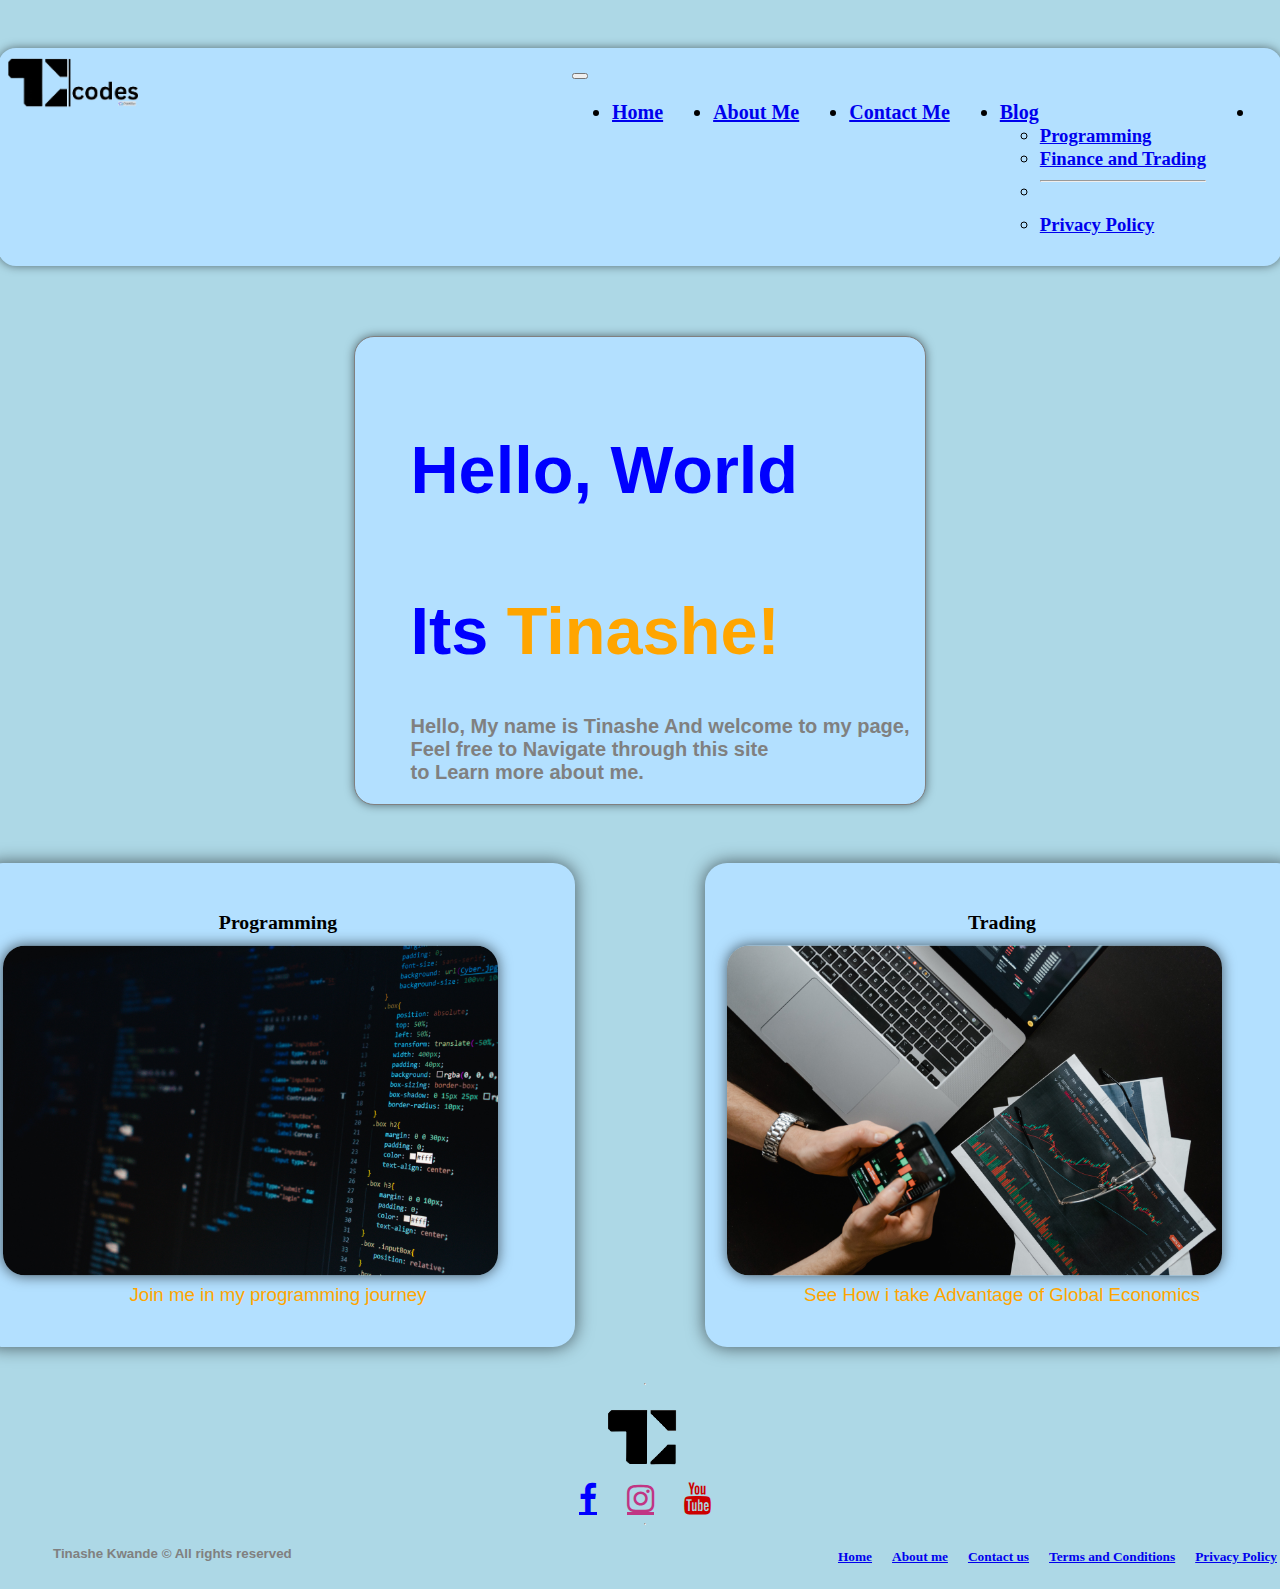
<file: homepage/index.html>
<!DOCTYPE html>

<html lang="en">
    <head>
        <meta name="viewport" content="width=device-width, initial-scale=1.0">
        <link href="https://cdn.jsdelivr.net/npm/bootstrap@5.2.3/dist/css/bootstrap.min.css" rel="stylesheet" integrity="sha384-rbsA2VBKQhggwzxH7pPCaAqO46MgnOM80zW1RWuH61DGLwZJEdK2Kadq2F9CUG65" crossorigin="anonymous">
        <script src="https://cdn.jsdelivr.net/npm/bootstrap@5.2.3/dist/js/bootstrap.bundle.min.js" integrity="sha384-kenU1KFdBIe4zVF0s0G1M5b4hcpxyD9F7jL+jjXkk+Q2h455rYXK/7HAuoJl+0I4" crossorigin="anonymous"></script>
        <link href="styles.css" rel="stylesheet">
        <link rel="stylesheet" href="https://cdnjs.cloudflare.com/ajax/libs/font-awesome/4.7.0/css/font-awesome.min.css">
        <script src="script.js"></script>
        <title>My Webpage</title>
    </head>
    <body>
        <div class="container flex-box header container-fluid header-items">
          <img id="mylogo" class="image-transition" src="mylogo3.png" alt="My logo" height="50" width="130">
            <nav class="navbar navbar-expand-lg">
                <div class="container-fluid">
                  <a class="navbar-brand" href="#"></a>
                  <button class="navbar-toggler" type="button" data-bs-toggle="collapse" data-bs-target="#navbarSupportedContent" aria-controls="navbarSupportedContent" aria-expanded="false" aria-label="Toggle navigation">
                    <span class="navbar-toggler-icon"></span>
                  </button>
                  <div class="collapse navbar-collapse flex-box" id="navbarSupportedContent">
                    <ul id="main-nav" class="navbar-nav me-auto mb-2 mb-lg-0">
                      <li class="nav-item">
                        <a class="nav-link active" aria-current="page" id="home" href="index.html">Home</a>
                      </li>
                      <li class="nav-item">
                        <a class="nav-link" href="index2.html" id="about">About Me</a>
                      </li>
                      <li class="nav-item">
                        <a class="nav-link" href="index1.html" id="contact">Contact Me</a>
                      </li>
                      <li class="nav-item dropdown">
                        <a class="nav-link dropdown-toggle" href="#" id="me"  role="button" data-bs-toggle="dropdown" aria-expanded="false">
                          Blog
                        </a>
                        <ul class="dropdown-menu">
                          <li><a class="dropdown-item" href="#">Programming</a></li>
                          <li><a class="dropdown-item" href="#">Finance and Trading</a></li>
                          <li><hr class="dropdown-divider"></li>
                          <li><a class="dropdown-item" href="index3.html">Privacy Policy</a></li>
                        </ul>
                      </li>
                      <li class="nav-item">
                        <button id="mode" onclick="toggleMode()"></button>
                      </li>
                    </ul>
                  </div>
                </div>
              </nav>
            </div>
        <div class="container flex-box main-content">
          <div>
            <h1>Hello, World</h1>
            <h1>Its<strong> Tinashe!</strong></h1>
            <p class="text">Hello, My name is Tinashe And welcome to my page, <br> Feel free to Navigate through this site <br> to Learn more about me.</p>
          </div>
        </div>
        <div id="widget" class="container">
          <div class="widget-container">
            <h2 class="widget-title">Programming</h2>
            <img class="widget-img widget-content" src="image3.jpg" alt= programming>
            <button class="widget-button">Join me in my programming journey</button>
          </div>
          <div class="widget-container">
            <h2 class="widget-title">Trading</h2>
            <img class="widget-img widget-content" src="image4.jpg" alt= trading>
            <button class="widget-button">See How i take Advantage of Global Economics</button>
          </div>
        </div>
        <footer id="footer" class="flex-box container-fluid">
          <hr>
            <div id="logo">
              <img src="mylogo4.png" alt="My logo" height="90" width="90">
            </div>
            <div class="flex-box" id="socials">
                <a href="https://www.facebook.com/itstinashekwande" class="fa fa-facebook fa-2x"></a>
                <a href="https://www.instagram.com/tinashe.kwande" class="fa fa-instagram fa-2x"></a>
                <a href="https://www.youtube.com/@tinashe.kwande" class="fa fa-youtube fa-2x"></a>
            </div>
          <hr>
          <div class="flex-box">
            <div class="flex-box">
              <p id="footerWords" class="text">Tinashe Kwande &copy; All rights reserved</p>
            </div>
            <div>
              <ul>
                <li class="nav-item flex-box" id="footer-menu">
                  <a class="nav-link" href="index.html">Home</a>
                  <a class="nav-link" href="index2.html">About me</a>
                  <a class="nav-link" href="index1.html">Contact us</a>
                  <a class="nav-link" href="#">Terms and Conditions</a>
                  <a class="nav-link" href="index3.html">Privacy Policy</a>
                </li>
              </ul>
            </div>
          </div>
        </footer>
      <script>
        window.onload = function() {
          setTimeout(function() {
            document.querySelector('meta[name="viewport"]').setAttribute('content', 'width=device-width, initial-scale=1.0, maximum-scale=1.0');
          }, 100);
        };
      </script>
    </body>
</html>
</file>
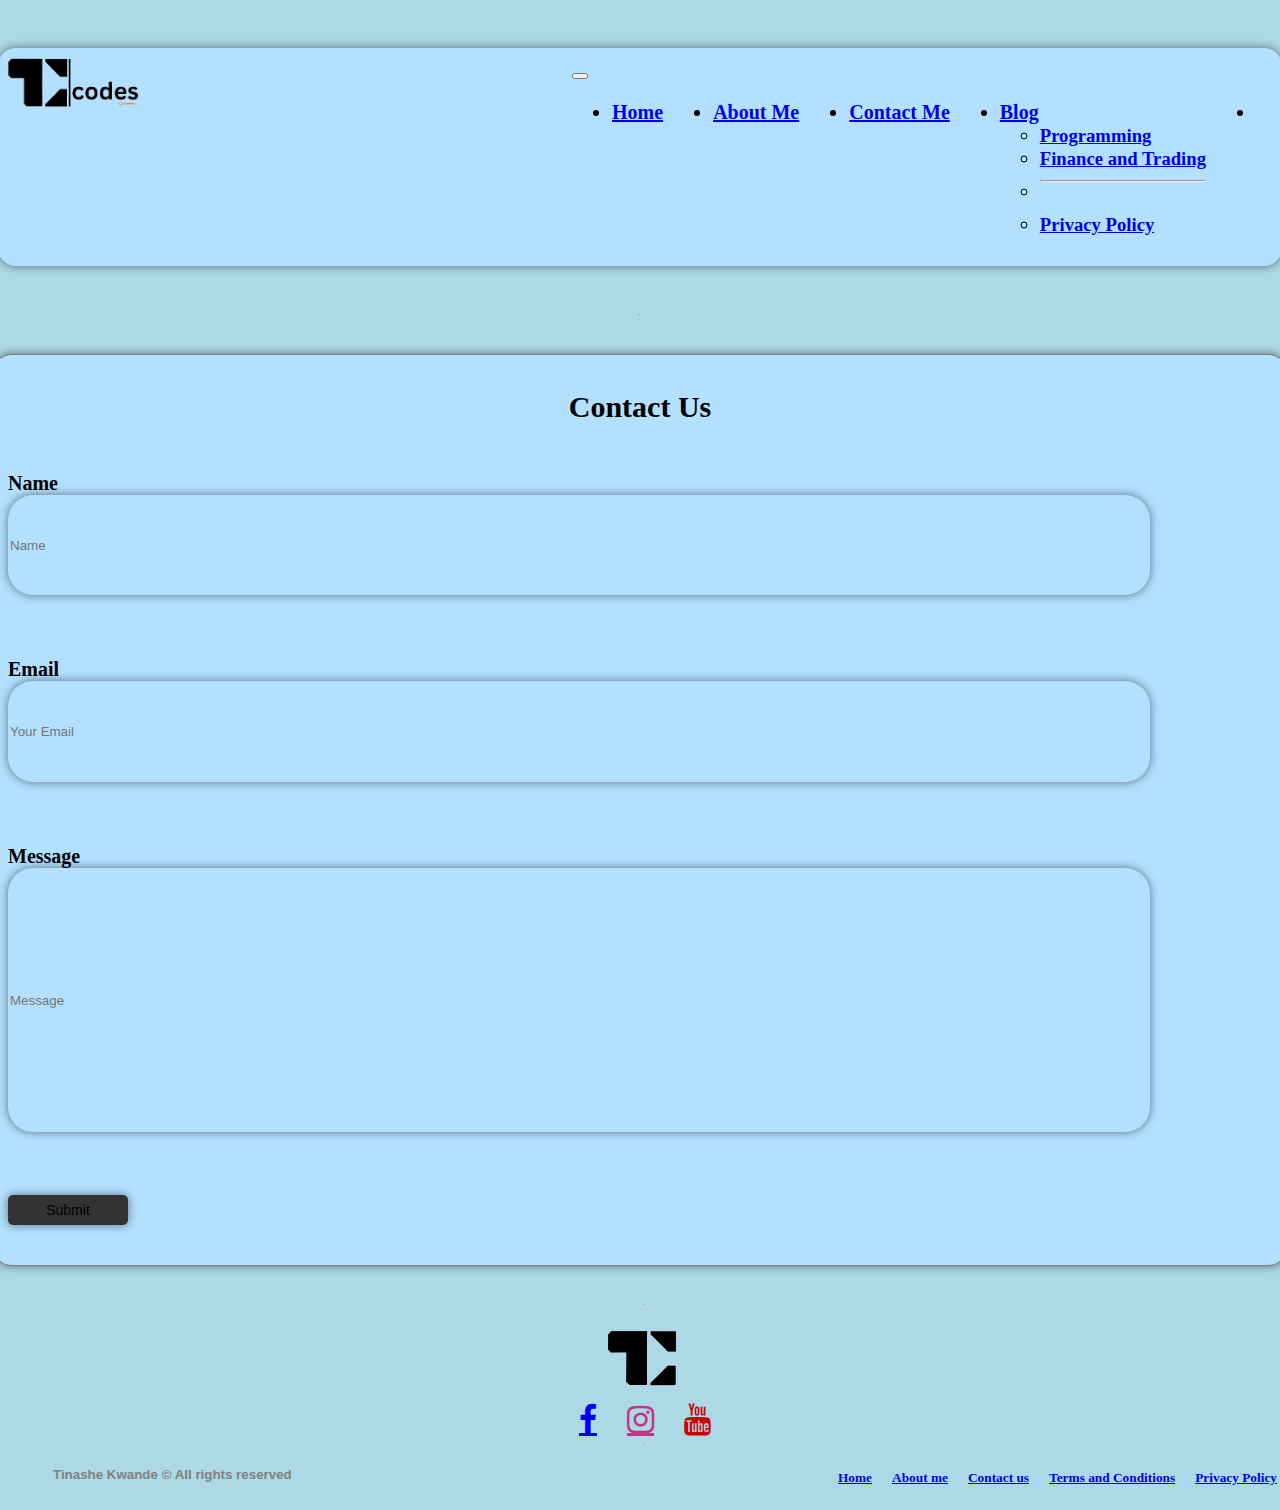
<file: homepage/index1.html>
<!DOCTYPE html>

<html lang="en">
    <head>
        <meta name="viewport" content="width=device-width, initial-scale=1.0">
        <link href="https://cdn.jsdelivr.net/npm/bootstrap@5.2.3/dist/css/bootstrap.min.css" rel="stylesheet" integrity="sha384-rbsA2VBKQhggwzxH7pPCaAqO46MgnOM80zW1RWuH61DGLwZJEdK2Kadq2F9CUG65" crossorigin="anonymous">
        <script src="https://cdn.jsdelivr.net/npm/bootstrap@5.2.3/dist/js/bootstrap.bundle.min.js" integrity="sha384-kenU1KFdBIe4zVF0s0G1M5b4hcpxyD9F7jL+jjXkk+Q2h455rYXK/7HAuoJl+0I4" crossorigin="anonymous"></script>
        <link href="styles.css" rel="stylesheet">
        <link rel="stylesheet" href="https://cdnjs.cloudflare.com/ajax/libs/font-awesome/4.7.0/css/font-awesome.min.css">
        <script src="script.js"></script>
        <title>Contact Me</title>
    </head>
    <body>
        <div class="container flex-box header container-fluid header-items">
          <img id="mylogo" src="mylogo3.png" alt="My logo" height="50" width="130">
            <nav class="navbar navbar-expand-lg">
                <div class="container-fluid">
                  <a class="navbar-brand" href="#"></a>
                  <button class="navbar-toggler" type="button" data-bs-toggle="collapse" data-bs-target="#navbarSupportedContent" aria-controls="navbarSupportedContent" aria-expanded="false" aria-label="Toggle navigation">
                    <span class="navbar-toggler-icon"></span>
                  </button>
                  <div class="collapse navbar-collapse flex-box" id="navbarSupportedContent">
                    <ul id="main-nav" class="navbar-nav me-auto mb-2 mb-lg-0">
                      <li class="nav-item">
                        <a class="nav-link" aria-current="page" id="home" href="index.html">Home</a>
                      </li>
                      <li class="nav-item">
                        <a class="nav-link" href="index2.html" id="about">About Me</a>
                      </li>
                      <li class="nav-item">
                        <a class="nav-link active" href="index1.html" id="contact">Contact Me</a>
                      </li>
                      <li class="nav-item dropdown">
                        <a class="nav-link dropdown-toggle" href="#" id="me"  role="button" data-bs-toggle="dropdown" aria-expanded="false">
                          Blog
                        </a>
                        <ul class="dropdown-menu">
                          <li><a class="dropdown-item" href="#">Programming</a></li>
                          <li><a class="dropdown-item" href="#">Finance and Trading</a></li>
                          <li><hr class="dropdown-divider"></li>
                          <li><a class="dropdown-item" href="index3.html">Privacy Policy</a></li>
                        </ul>
                      </li>
                      <li class="nav-item">
                        <button id="mode" onclick="toggleMode()"></button>
                      </li>
                    </ul>
                  </div>
                </div>
              </nav>
            </div>
            <hr>
            <form id="form" class="form-page container-fluid container main-content">
              <h2>Contact Us</h2>
              <br>
                <label >Name</label>
                <input type="text" placeholder="Name">
                <br>
                <label>Email</label>
                <input type="email" placeholder="Your Email">
                <br>
                <label>Message</label>
                <input id="message" type="text" placeholder="Message">
                <br>
                <input type="submit" class="submit-button" value="Submit">
              </form>
        <footer id="footer" class="flex-box container-fluid">
          <hr>
            <div id="logo">
              <img src="mylogo4.png" alt="My logo" height="90" width="90">
            </div>
            <div class="flex-box" id="socials">
                <a href="https://www.facebook.com/itstinashekwande" class="fa fa-facebook fa-2x"></a>
                <a href="https://www.instagram.com/tinashe.kwande" class="fa fa-instagram fa-2x"></a>
                <a href="https://www.youtube.com/@tinashe.kwande" class="fa fa-youtube fa-2x"></a>
            </div>
          <hr>
          <div class="flex-box">
            <div class="flex-box">
              <p id="footerWords" class="text">Tinashe Kwande &copy; All rights reserved</p>
            </div>
            <div>
              <ul>
                <li class="nav-item flex-box" id="footer-menu">
                  <a class="nav-link" href="index.html">Home</a>
                  <a class="nav-link" href="index2.html">About me</a>
                  <a class="nav-link" href="index1.html">Contact us</a>
                  <a class="nav-link" href="#">Terms and Conditions</a>
                  <a class="nav-link" href="index3.html">Privacy Policy</a>
                </li>
              </ul>
            </div>
          </div>
        </footer>
    </body>
</html>
</file>
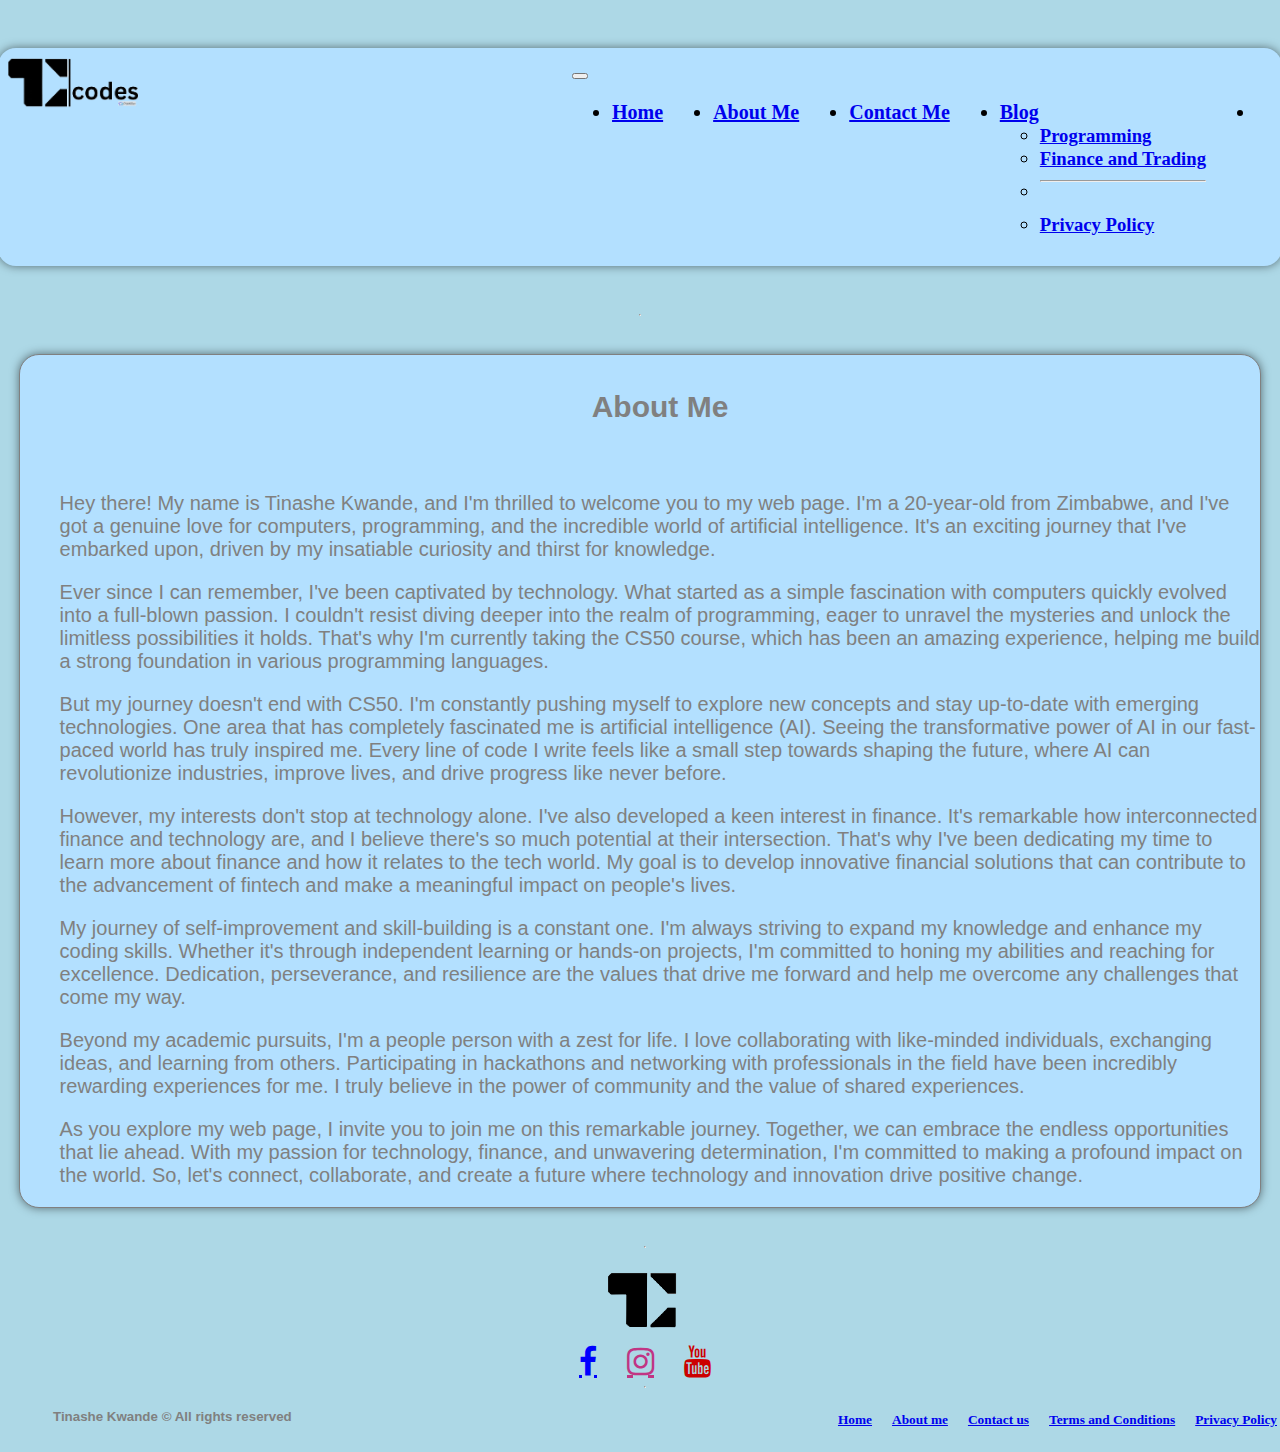
<file: homepage/index2.html>
<!DOCTYPE html>

<html lang="en">
    <head>
        <meta name="viewport" content="width=device-width, initial-scale=1.0">
        <link href="https://cdn.jsdelivr.net/npm/bootstrap@5.2.3/dist/css/bootstrap.min.css" rel="stylesheet" integrity="sha384-rbsA2VBKQhggwzxH7pPCaAqO46MgnOM80zW1RWuH61DGLwZJEdK2Kadq2F9CUG65" crossorigin="anonymous">
        <script src="https://cdn.jsdelivr.net/npm/bootstrap@5.2.3/dist/js/bootstrap.bundle.min.js" integrity="sha384-kenU1KFdBIe4zVF0s0G1M5b4hcpxyD9F7jL+jjXkk+Q2h455rYXK/7HAuoJl+0I4" crossorigin="anonymous"></script>
        <link href="styles.css" rel="stylesheet">
        <link rel="stylesheet" href="https://cdnjs.cloudflare.com/ajax/libs/font-awesome/4.7.0/css/font-awesome.min.css">
        <script src="script.js"></script>
        <title>About Me</title>
    </head>
    <body>
        <div class="container flex-box header container-fluid header-items">
          <img id="mylogo" src="mylogo3.png" alt="My logo" height="50" width="130">
            <nav class="navbar navbar-expand-lg">
                <div class="container-fluid">
                  <a class="navbar-brand" href="#"></a>
                  <button class="navbar-toggler" type="button" data-bs-toggle="collapse" data-bs-target="#navbarSupportedContent" aria-controls="navbarSupportedContent" aria-expanded="false" aria-label="Toggle navigation">
                    <span class="navbar-toggler-icon"></span>
                  </button>
                  <div class="collapse navbar-collapse flex-box" id="navbarSupportedContent">
                    <ul id="main-nav" class="navbar-nav me-auto mb-2 mb-lg-0">
                      <li class="nav-item">
                        <a class="nav-link" aria-current="page" id="home" href="index.html">Home</a>
                      </li>
                      <li class="nav-item">
                        <a class="nav-link active" href="index2.html" id="about">About Me</a>
                      </li>
                      <li class="nav-item">
                        <a class="nav-link" href="index1.html" id="contact">Contact Me</a>
                      </li>
                      <li class="nav-item dropdown">
                        <a class="nav-link dropdown-toggle" href="#" id="me"  role="button" data-bs-toggle="dropdown" aria-expanded="false">
                          Blog
                        </a>
                        <ul class="dropdown-menu">
                          <li><a class="dropdown-item" href="#">Programming</a></li>
                          <li><a class="dropdown-item" href="#">Finance and Trading</a></li>
                          <li><hr class="dropdown-divider"></li>
                          <li><a class="dropdown-item" href="index3.html">Privacy Policy</a></li>
                        </ul>
                      </li>
                      <li class="nav-item">
                        <button id="mode" onclick="toggleMode()"></button>
                      </li>
                    </ul>
                  </div>
                </div>
              </nav>
            </div>
            <hr>
            <div class="text main-content container-fluid">
                <h2>About Me</h2>
              <br>
                  <p>Hey there! My name is Tinashe Kwande, and I'm thrilled to welcome you to my web page. I'm a 20-year-old from Zimbabwe, and I've got a genuine love for computers, programming, and the incredible world of artificial intelligence. It's an exciting journey that I've embarked upon, driven by my insatiable curiosity and thirst for knowledge.</p>
                  <p>Ever since I can remember, I've been captivated by technology. What started as a simple fascination with computers quickly evolved into a full-blown passion. I couldn't resist diving deeper into the realm of programming, eager to unravel the mysteries and unlock the limitless possibilities it holds. That's why I'm currently taking the CS50 course, which has been an amazing experience, helping me build a strong foundation in various programming languages.</p>
                  <p>But my journey doesn't end with CS50. I'm constantly pushing myself to explore new concepts and stay up-to-date with emerging technologies. One area that has completely fascinated me is artificial intelligence (AI). Seeing the transformative power of AI in our fast-paced world has truly inspired me. Every line of code I write feels like a small step towards shaping the future, where AI can revolutionize industries, improve lives, and drive progress like never before.</p>
                  <p>However, my interests don't stop at technology alone. I've also developed a keen interest in finance. It's remarkable how interconnected finance and technology are, and I believe there's so much potential at their intersection. That's why I've been dedicating my time to learn more about finance and how it relates to the tech world. My goal is to develop innovative financial solutions that can contribute to the advancement of fintech and make a meaningful impact on people's lives.</p>
                  <p>My journey of self-improvement and skill-building is a constant one. I'm always striving to expand my knowledge and enhance my coding skills. Whether it's through independent learning or hands-on projects, I'm committed to honing my abilities and reaching for excellence. Dedication, perseverance, and resilience are the values that drive me forward and help me overcome any challenges that come my way.</p>
                  <p>Beyond my academic pursuits, I'm a people person with a zest for life. I love collaborating with like-minded individuals, exchanging ideas, and learning from others. Participating in hackathons and networking with professionals in the field have been incredibly rewarding experiences for me. I truly believe in the power of community and the value of shared experiences.</p>
                  <p>As you explore my web page, I invite you to join me on this remarkable journey. Together, we can embrace the endless opportunities that lie ahead. With my passion for technology, finance, and unwavering determination, I'm committed to making a profound impact on the world. So, let's connect, collaborate, and create a future where technology and innovation drive positive change.</p>
            </div>
        <footer id="footer" class="flex-box container-fluid">
          <hr>
            <div id="logo">
              <img src="mylogo4.png" alt="My logo" height="90" width="90">
            </div>
            <div class="flex-box" id="socials">
                <a href="https://www.facebook.com/itstinashekwande" class="fa fa-facebook fa-2x"></a>
                <a href="https://www.instagram.com/tinashe.kwande" class="fa fa-instagram fa-2x"></a>
                <a href="https://www.youtube.com/@tinashe.kwande" class="fa fa-youtube fa-2x"></a>
            </div>
          <hr>
          <div class="flex-box">
            <div class="flex-box">
              <p id="footerWords" class="text">Tinashe Kwande &copy; All rights reserved</p>
            </div>
            <div>
              <ul>
                <li class="nav-item flex-box" id="footer-menu">
                  <a class="nav-link" href="index.html">Home</a>
                  <a class="nav-link" href="index2.html">About me</a>
                  <a class="nav-link" href="index1.html">Contact us</a>
                  <a class="nav-link" href="#">Terms and Conditions</a>
                  <a class="nav-link" href="index3.html">Privacy Policy</a>
                </li>
              </ul>
            </div>
          </div>
        </footer>
    </body>
</html>
</file>
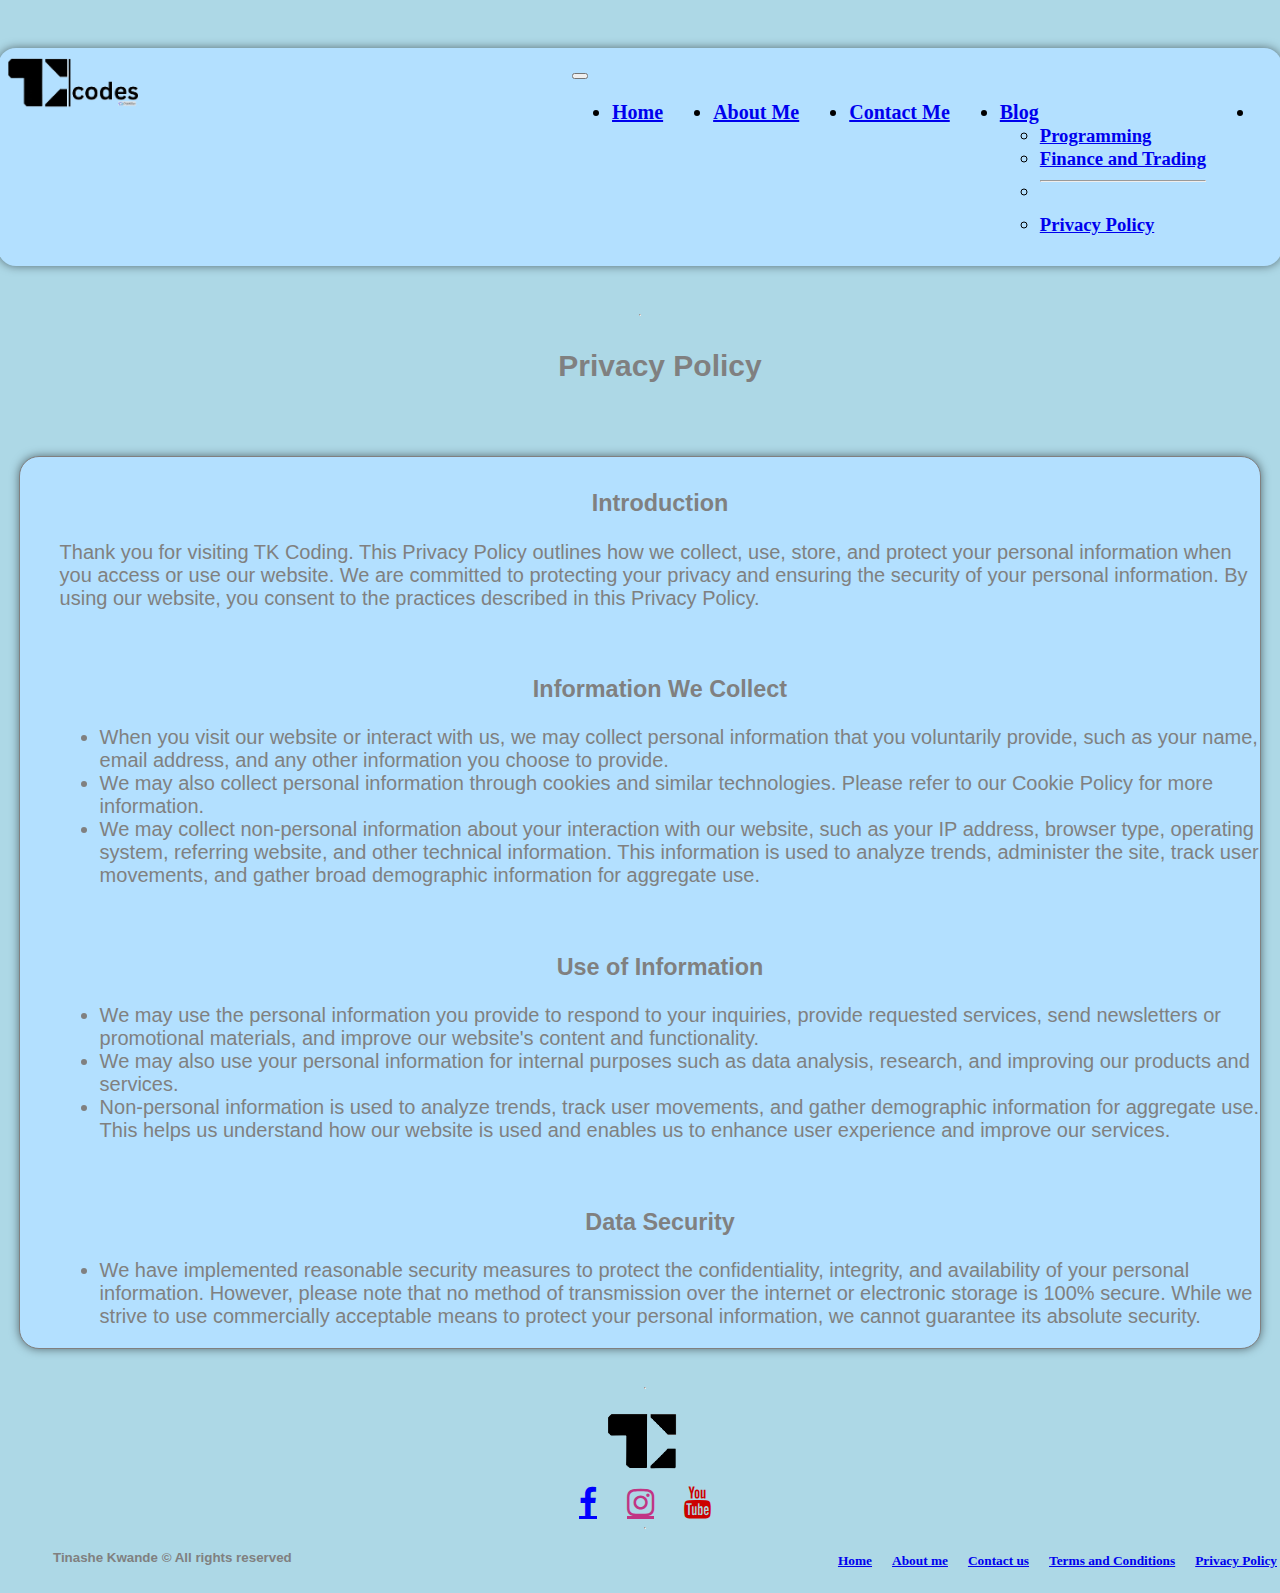
<file: homepage/index3.html>
<!DOCTYPE html>

<html lang="en">
    <head>
        <meta name="viewport" content="width=device-width, initial-scale=1.0">
        <link href="https://cdn.jsdelivr.net/npm/bootstrap@5.2.3/dist/css/bootstrap.min.css" rel="stylesheet" integrity="sha384-rbsA2VBKQhggwzxH7pPCaAqO46MgnOM80zW1RWuH61DGLwZJEdK2Kadq2F9CUG65" crossorigin="anonymous">
        <script src="https://cdn.jsdelivr.net/npm/bootstrap@5.2.3/dist/js/bootstrap.bundle.min.js" integrity="sha384-kenU1KFdBIe4zVF0s0G1M5b4hcpxyD9F7jL+jjXkk+Q2h455rYXK/7HAuoJl+0I4" crossorigin="anonymous"></script>
        <link href="styles.css" rel="stylesheet">
        <link rel="stylesheet" href="https://cdnjs.cloudflare.com/ajax/libs/font-awesome/4.7.0/css/font-awesome.min.css">
        <script src="script.js"></script>
        <title>Privacy Policy</title>
    </head>
    <body>
        <div class="container flex-box header container-fluid header-items">
          <img id="mylogo" src="mylogo3.png" alt="My logo" height="50" width="130">
            <nav class="navbar navbar-expand-lg">
                <div class="container-fluid">
                  <a class="navbar-brand" href="#"></a>
                  <button class="navbar-toggler" type="button" data-bs-toggle="collapse" data-bs-target="#navbarSupportedContent" aria-controls="navbarSupportedContent" aria-expanded="false" aria-label="Toggle navigation">
                    <span class="navbar-toggler-icon"></span>
                  </button>
                  <div class="collapse navbar-collapse flex-box" id="navbarSupportedContent">
                    <ul id="main-nav" class="navbar-nav me-auto mb-2 mb-lg-0">
                      <li class="nav-item">
                        <a class="nav-link active" aria-current="page" id="home" href="index.html">Home</a>
                      </li>
                      <li class="nav-item">
                        <a class="nav-link" href="index2.html" id="about">About Me</a>
                      </li>
                      <li class="nav-item">
                        <a class="nav-link" href="index1.html" id="contact">Contact Me</a>
                      </li>
                      <li class="nav-item dropdown">
                        <a class="nav-link dropdown-toggle" href="#" id="me"  role="button" data-bs-toggle="dropdown" aria-expanded="false">
                          Blog
                        </a>
                        <ul class="dropdown-menu">
                          <li><a class="dropdown-item" href="#">Programming</a></li>
                          <li><a class="dropdown-item" href="#">Finance and Trading</a></li>
                          <li><hr class="dropdown-divider"></li>
                          <li><a class="dropdown-item" href="index3.html">Privacy Policy</a></li>
                        </ul>
                      </li>
                      <li class="nav-item">
                        <button id="mode" onclick="toggleMode()"></button>
                      </li>
                    </ul>
                  </div>
                </div>
              </nav>
            </div>
            <hr>
            <div class="text">
              <h2>Privacy Policy</h2>
            </div>
            <br>
            <div class="text main-content container-fluid">
                <h3>Introduction</h3>
                <p>Thank you for visiting TK Coding. This Privacy Policy outlines how we collect, use, store, and protect your personal information when you access or use our website. We are committed to protecting your privacy and ensuring the security of your personal information. By using our website, you consent to the practices described in this Privacy Policy.</p>
                <br>
                <h3>Information We Collect</h3>
                <ul>
                    <li>When you visit our website or interact with us, we may collect personal information that you voluntarily provide, such as your name, email address, and any other information you choose to provide.</li>
                    <li>We may also collect personal information through cookies and similar technologies. Please refer to our Cookie Policy for more information.</li>
                    <li>We may collect non-personal information about your interaction with our website, such as your IP address, browser type, operating system, referring website, and other technical information.
                        This information is used to analyze trends, administer the site, track user movements, and gather broad demographic information for aggregate use.</li>
                </ul>
                <br>
                <h3>Use of Information</h3>
                <ul>
                    <li>We may use the personal information you provide to respond to your inquiries, provide requested services, send newsletters or promotional materials, and improve our website's content and functionality.</li>
                    <li>We may also use your personal information for internal purposes such as data analysis, research, and improving our products and services.</li>
                    <li>Non-personal information is used to analyze trends, track user movements, and gather demographic information for aggregate use. This helps us understand how our website is used and enables us to enhance user experience and improve our services.</li>
                </ul>
                <br>
                <h3>Data Security</h3>
                <ul>
                    <li>We have implemented reasonable security measures to protect the confidentiality, integrity, and availability of your personal information. However, please note that no method of transmission over the internet or electronic storage is 100% secure. While we strive to use commercially acceptable means to protect your personal information, we cannot guarantee its absolute security.</li>
                </ul>
            </div>
        <footer id="footer" class="flex-box container-fluid">
          <hr>
            <div id="logo">
              <img src="mylogo4.png" alt="My logo" height="90" width="90">
            </div>
            <div class="flex-box" id="socials">
                <a href="https://www.facebook.com/itstinashekwande" class="fa fa-facebook fa-2x"></a>
                <a href="https://www.instagram.com/tinashe.kwande" class="fa fa-instagram fa-2x"></a>
                <a href="https://www.youtube.com/@tinashe.kwande" class="fa fa-youtube fa-2x"></a>
            </div>
          <hr>
          <div class="flex-box">
            <div class="flex-box">
              <p id="footerWords" class="text">Tinashe Kwande &copy; All rights reserved</p>
            </div>
            <div>
              <ul>
                <li class="nav-item flex-box" id="footer-menu">
                  <a class="nav-link" href="index.html">Home</a>
                  <a class="nav-link" href="index2.html">About me</a>
                  <a class="nav-link" href="index1.html">Contact us</a>
                  <a class="nav-link" href="#">Terms and Conditions</a>
                  <a class="nav-link" href="index3.html">Privacy Policy</a>
                </li>
              </ul>
            </div>
          </div>
        </footer>
    </body>
</html>
</file>
<file: homepage/styles.css>
body {
    background-color: #ADD8E6;
    background-size: cover;
    display: grid;
    place-items: center;
}


#mode {
    background-color: transparent;
    border-color: transparent;
    font-weight: bold;
}

.menu {
    display: block;
    text-align: right;
    font-family: Arial, sans-serif;
    font-size 20pt;
}

.container {
    margin-left: auto;
    margin-right: auto;
    padding-left: 15px;
    padding-right: 15px;
    margin-left: 10px;
    font-size: 15pt;
    font-weight: bold;
    display: flex;
    border: 10px
}


h1 {
    padding: 40px;
    padding-bottom: 1px;
    text-align: left;
    font-size: 50pt;
    font-family: sans-serif;
    font-weight: bold;
    color: blue;
}

.words {
    font-size: 30pt;
    font-weight: bold;
    padding: 30px;
    width: 50%;
}

@media (max-width: 50%) {
    .words {
      font-size: 20pt;
    }
  }


#footer {
    width: 100%;
    height: 30%;
    background-color: transparent;
    color: black;
    font-weight: bold;
    padding-left: 10px;
    display: flex;
    flex-direction: column;
    justify-content: center;

}

#footerWords {
    font-size: 10pt;
    width: 100%;
}

.box.navbar {
    place-items: right;
}

#head {
    background-color: white;
    length: 50%;
    place-items: left;
}
.flex-box {
    display: flex;
    flex-direction: row;
    justify-content: space-between;
}

h2 {
    text-align: center;
    font-weight: bold;
}

h3 {
    text-align: center;
    font-weight: bold;
}

.main-content {
    margin: 30px;
    background-color: #B3E0FF;
    padding-top: 10px;
    border: solid 1px;
    border-color: grey;
    border-radius: 20px;
    box-shadow: 0px 0px 10px rgba(0, 0, 0, 0.5)
}

.header-items {
    position: fixed;
    background-color: #B3E0FF;
    border: none;
    border-color: grey;
    border-radius: 18px;
    margin: 40px;
    padding: 10px;
    position: relative;
    float: center;
    width: 100%;
    display: flex;
    flex-wrap: wrap;
    justify-content: space-between;
    box-shadow: 0px 0px 10px rgba(0, 0, 0, 0.5)

}
.text {
    color: grey;
    font-size: 15pt;
    font-family: sans-serif;
    height: auto;
    width: 95%;
    padding-left: 40px;
}
strong {
    color: orange;
}
#footer-menu {
    font-size: 10pt;
    display: flex;
    gap: 20px;
    color: black;
}
#logo {
    display: flex;
    justify-content: center;
}
#socials {
    display: flex;
    flex-direction: row;
    justify-content: center;
    gap: 30px
}

.fa.fa-instagram {
    color: #C13584;
}

.fa.fa-youtube {
    color: #c00;
}
.fa.fa-facebook {
    color: blue;
}
#logo-socials {
    display: grid;
}

#main-nav {
    display: flex;
    gap: 50px
}


#form {
    display: flex;
    flex-direction: column;
    width: 100%;
  }
input {
    width: 90%;
    height: 15%;
    size: large;
    margin-bottom: 40px;
    background-color: #B3E0FF;
    border: none;
    border-radius: 25px;
    box-shadow: 0px 0px 10px rgba(0, 0, 0, 0.5)

}

#form input[type="submit"] {
    width: 120px;
    height: 40px;
    border: none;
    background-color: #333;
    color: auto;
    font-size: 14px;
    border-radius: 5px;
  }

#form input[id="message"] {
    height: 40%;
}

label {
    text-align: left;
    font-weight: bold;
    font-size: 20pts;
}

.form-page {
    display: flex;
    flex-direction: row;
    justify-content: center;
    justify-content: space-between;
    height: 100vh;
}
.dropdown-item {
    font-weight: bold;
    font-size: 14pt;
}
.dropdown-menu{
    background-color: transparent;
}

#line {
    margin-right: 200px;
    margin-left: 200px;
    height: 4px;
    background-color: #000;
    opacity: 0.5;
}

#widget{
    width: 100%;
    margin: 40px;
    padding: 10px;
    float: center;
    display: flex;
    flex-wrap: wrap;
    justify-content: space-between;
}
.widget-container {

    height: 400px;
    width: 500px;
    background-color: #B3E0FF;
    padding: 20px;
    border: none;
    border-radius: 20px;
    box-shadow: 0 0 16px rgba(0, 0, 0, 0.6);
    transform: perspective(1000px) scale(1.1);
    transition: transform 0.3s ease-in-out;
    display: flex;
    flex-direction: column;
    justify-content: center;
  }

  .widget-container:hover {
    transform: perspective(1000px) rotateX(0deg);
    box-shadow: 0 0 20px rgba(0, 0, 0, 0.3), inset 0 0 20px rgba(3, 3, 3, 0.8);
  }

  .widget-title {
    color: black;
    font-size: 18px;
    margin-bottom: 10px;
  }

  .widget-content {
    color: #666;
    font-size: 14px;
  }

  .widget-button {
    background-color: transparent;
    color: orange;
    border: none;
    padding: 8px 12px;
    font-size: 17px;
    border-radius: 3px;
    cursor: pointer;
  }
  .widget-img {
    height: 300px;
    width: 450px;
    border-radius: 20px;
    box-shadow: 0px 0px 13px rgb(0, 0, 0, 0.6);
  }

  .image-transition {
    transition: src 300ms;
  }
</file>
